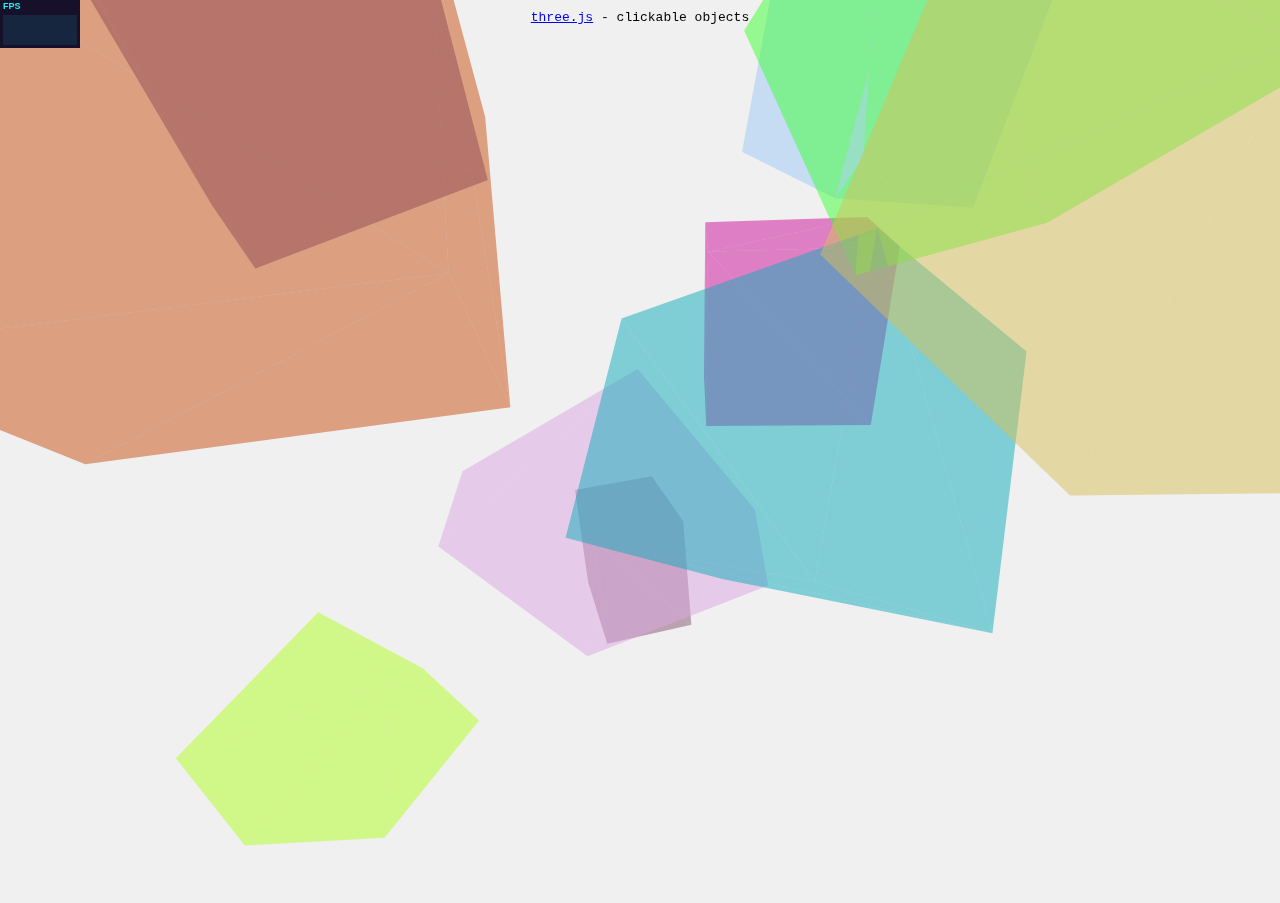
<file: canvas_interactive_cubes.html>
<!DOCTYPE html>
<html lang="en">
	<head>
		<title>three.js canvas - interactive - cubes</title>
		<meta charset="utf-8">
		<meta name="viewport" content="width=device-width, user-scalable=no, minimum-scale=1.0, maximum-scale=1.0">
		<style>
			body {
				font-family: Monospace;
				background-color: #f0f0f0;
				margin: 0px;
				overflow: hidden;
			}
		</style>
	</head>
	<body>

	    <script src="build/three.js"></script>

	    <script src="js/renderers/Projector.js"></script>
	    <script src="js/renderers/CanvasRenderer.js"></script>

	    <script src="js/libs/stats.min.js"></script>

		<script>
		
			var container, stats;
			var camera, scene, renderer;
			var particleMaterial;

			var raycaster;
			var mouse;

			var objects = [];

			init();
			animate();

			function init() {

				container = document.createElement( 'div' );
				document.body.appendChild( container );

				var info = document.createElement( 'div' );
				info.style.position = 'absolute';
				info.style.top = '10px';
				info.style.width = '100%';
				info.style.textAlign = 'center';
				info.innerHTML = '<a href="http://threejs.org" target="_blank" rel="noopener">three.js</a> - clickable objects';
				container.appendChild( info );

				camera = new THREE.PerspectiveCamera( 70, window.innerWidth / window.innerHeight, 1, 10000 );
				camera.position.set( 0, 300, 500 );

				scene = new THREE.Scene();

				var geometry = new THREE.BoxGeometry( 100, 100, 100 );

				for ( var i = 0; i < 10; i ++ ) {

					var object = new THREE.Mesh( geometry, new THREE.MeshBasicMaterial( { color: Math.random() * 0xffffff, opacity: 0.5 } ) );
					object.position.x = Math.random() * 800 - 400;
					object.position.y = Math.random() * 800 - 400;
					object.position.z = Math.random() * 800 - 400;

					object.scale.x = Math.random() * 2 + 1;
					object.scale.y = Math.random() * 2 + 1;
					object.scale.z = Math.random() * 2 + 1;

					object.rotation.x = Math.random() * 2 * Math.PI;
					object.rotation.y = Math.random() * 2 * Math.PI;
					object.rotation.z = Math.random() * 2 * Math.PI;

					scene.add( object );

					objects.push( object );

				}

				var PI2 = Math.PI * 2;
				particleMaterial = new THREE.SpriteCanvasMaterial( {

					color: 0x000000,
					program: function ( context ) {

						context.beginPath();
						context.arc( 0, 0, 0.5, 0, PI2, true );
						context.fill();

					}

				} );

				//

				raycaster = new THREE.Raycaster();
				mouse = new THREE.Vector2();

				renderer = new THREE.CanvasRenderer();
				renderer.setClearColor( 0xf0f0f0 );
				renderer.setPixelRatio( window.devicePixelRatio );
				renderer.setSize( window.innerWidth, window.innerHeight );
				container.appendChild( renderer.domElement );

				stats = new Stats();
				container.appendChild( stats.dom );

				document.addEventListener( 'mousedown', onDocumentMouseDown, false );
				document.addEventListener( 'touchstart', onDocumentTouchStart, false );

				//

				window.addEventListener( 'resize', onWindowResize, false );

			}

			function onWindowResize() {

				camera.aspect = window.innerWidth / window.innerHeight;
				camera.updateProjectionMatrix();

				renderer.setSize( window.innerWidth, window.innerHeight );

			}

			function onDocumentTouchStart( event ) {

				event.preventDefault();

				event.clientX = event.touches[0].clientX;
				event.clientY = event.touches[0].clientY;
				onDocumentMouseDown( event );

			}

			function onDocumentMouseDown( event ) {

				event.preventDefault();

				mouse.x = ( event.clientX / renderer.domElement.clientWidth ) * 2 - 1;
				mouse.y = - ( event.clientY / renderer.domElement.clientHeight ) * 2 + 1;

				raycaster.setFromCamera( mouse, camera );

				var intersects = raycaster.intersectObjects( objects );

				if ( intersects.length > 0 ) {

					intersects[ 0 ].object.material.color.setHex( Math.random() * 0xffffff );

					var particle = new THREE.Sprite( particleMaterial );
					particle.position.copy( intersects[ 0 ].point );
					particle.scale.x = particle.scale.y = 16;
					scene.add( particle );

				}

				/*
				// Parse all the faces
				for ( var i in intersects ) {

					intersects[ i ].face.material[ 0 ].color.setHex( Math.random() * 0xffffff | 0x80000000 );

				}
				*/
			}

			//

			function animate() {

				requestAnimationFrame( animate );

				render();
				stats.update();

			}

			var radius = 600;
			var theta = 0;

			function render() {

				theta += 0.1;

				camera.position.x = radius * Math.sin( THREE.Math.degToRad( theta ) );
				camera.position.y = radius * Math.sin( THREE.Math.degToRad( theta ) );
				camera.position.z = radius * Math.cos( THREE.Math.degToRad( theta ) );
				camera.lookAt( scene.position );

				renderer.render( scene, camera );

			}

		</script>

	</body>
</html>
</file>
